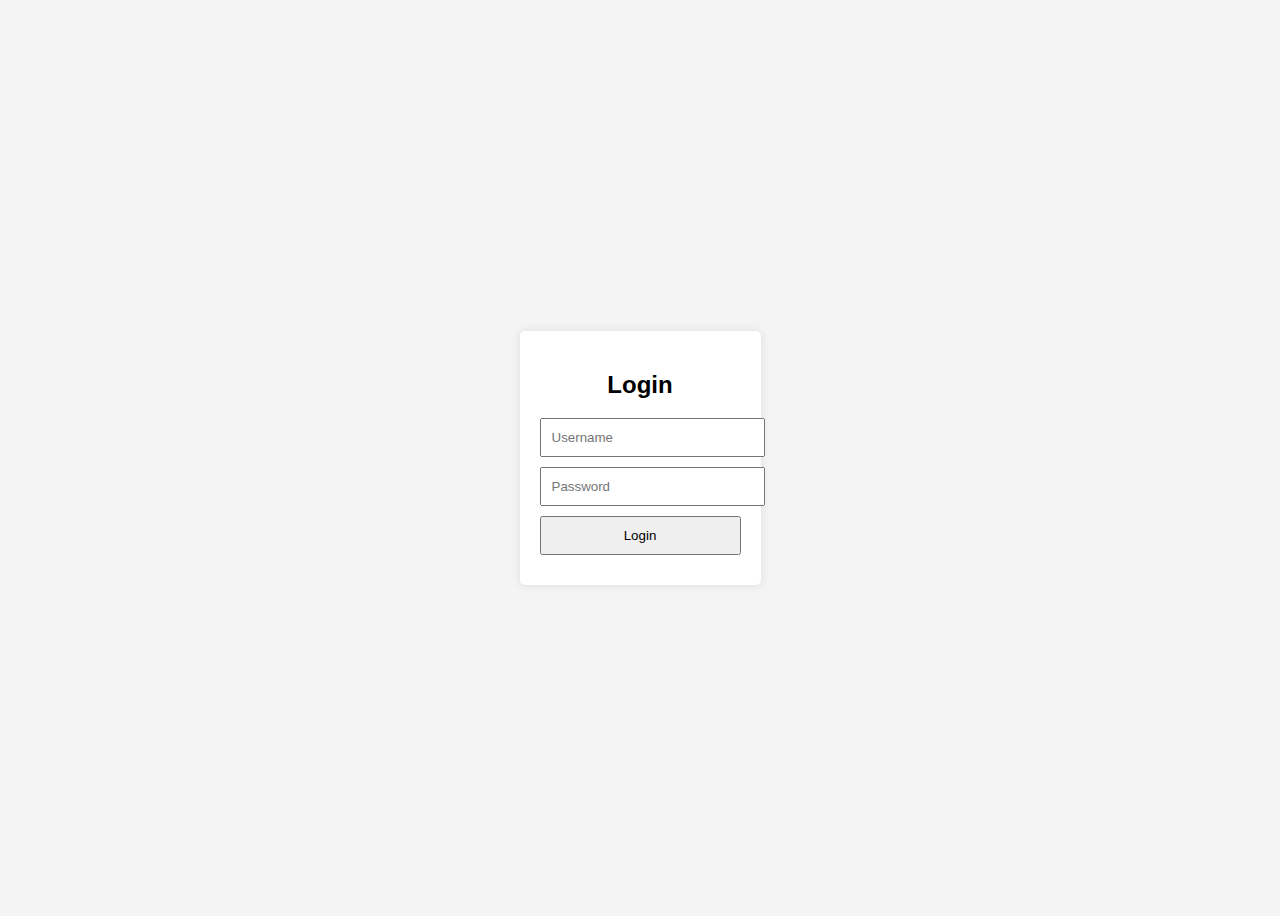
<file: src/pages/login.html>
<!DOCTYPE html>
<html lang="en">
<head>
    <meta charset="UTF-8">
    <meta name="viewport" content="width=device-width, initial-scale=1.0">
    <title>Login</title>
    <link rel="stylesheet" href="../styles/login.css">
</head>
<body>
    <div class="login-container">
        <h2>Login</h2>
        <form>
            <input type="text" placeholder="Username" required>
            <input type="password" placeholder="Password" required>
            <button type="submit">Login</button>
        </form>
    </div>
</body>
</html>
</file>
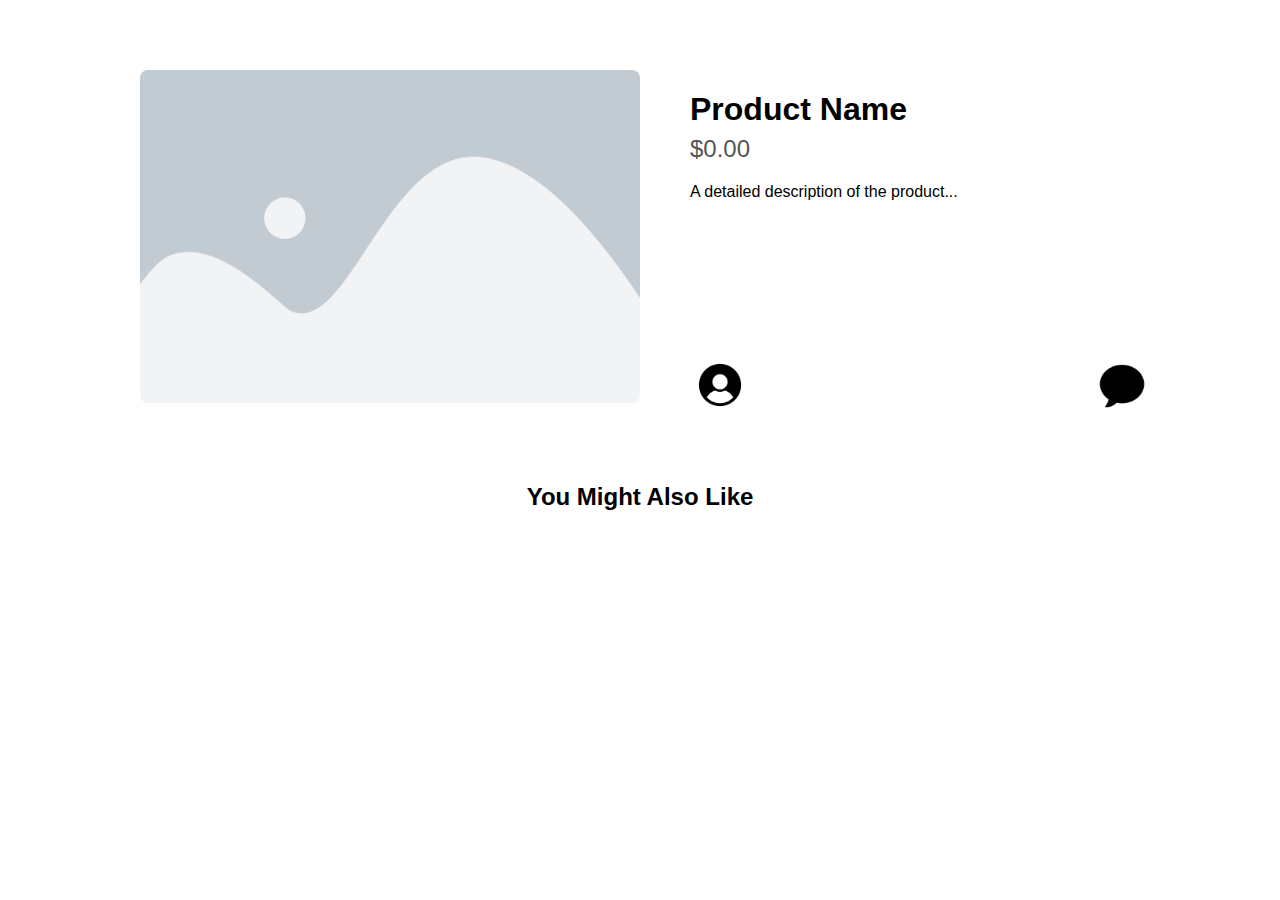
<file: src/pages/product.html>
<!DOCTYPE html>
<html lang="en">
<head>
    <meta charset="UTF-8">
    <meta name="viewport" content="width=device-width, initial-scale=1.0">
    <title>Product</title>
    <link rel="stylesheet" href="../styles/product.css">
</head>
<body>
    <div class="product-page-container">
        <div class="product-images">

            <div class="thumbnail-images">
                <!-- Thumbnails will be generated by JavaScript -->
            </div>
            <div class="main-image-container">
                <img src="../img/image.png" alt="Main Product Image" class="main-image">
            </div>
        
        </div> <!--End of product images-->
    
        <div class="product-details">
            <h1 class="product-title">Product Name</h1>
            <p class="product-price">$0.00</p>
            <p class="product-description">A detailed description of the product...</p>

            <!-- View seller & message user button -->
             <div class="view-seller-message-seller-section">
                <button id="view-seller" class="circle-button">
                    <img src="../img/user_icon.png" alt="view seller">
                </button>
                <button id="message-seller" class="circle-button">
                    <img src="../img/message_icon.png" alt="message-sellr">
                </button>
             </div>

        </div> <!--End Of product details-->
    </div> <!--End Of product page cointainer-->

    <!-- You May Also Like Section -->
    <div class="you-may-also-like-container">
        <h2>You Might Also Like</h2>
        <div id="you-may-also-like">
            <!-- Product thumbnails will be generated by JavaScript -->
        </div>
    </div> <!--End Of You may also like-->

</body>
</html>
</file>
<file: src/styles/login.css>
body {
    font-family: Arial, sans-serif;
    display: flex;
    justify-content: center;
    align-items: center;
    height: 100vh;
    background-color: #f4f4f4;
}

.login-container {
    background: white;
    padding: 20px;
    border-radius: 5px;
    box-shadow: 0px 0px 10px rgba(0, 0, 0, 0.1);
    text-align: center;
}

input, button {
    display: block;
    width: 100%;
    margin: 10px 0;
    padding: 10px;
}
</file>
<file: src/styles/product.css>
body {
    font-family: Arial, sans-serif;
    margin: 0;
    padding: 0;
    text-align: center;
}

.product-page-container {
    display: flex;
    padding: 20px;
    max-width: 1000px;
    margin: auto;
    margin-top: 50px;
    gap: 20px;
}

.product-images {
    display: flex;
    flex-direction: column;
    align-items: center;
    max-width: 50%;
}

.main-image-container img {
    width: 100%;
    border-radius: 8px;
}

.thumbnail-images img {
    width: 80px;
    cursor: pointer;
    margin: 5px;
    transition: transform 0.3s ease, box-shadow 0.3s ease;
}

.thumbnail-images img:hover {
    transform: translateY(-3px);
    box-shadow: 2px 2px 6px rgba(0, 0, 0, 0.2);
}

.product-details {
    flex: 1;
    text-align: left;
    margin-left: 30px;
}

.product-title {
    font-size: 2rem;
    margin-bottom: -17px;
}

.product-price {
    font-size: 1.5rem;
    color: #555;
    margin-bottom: 20px;
}

.product-description {
    height: 150px;
    overflow-y: auto;
    padding-right: 10px;
}

.view-seller-message-seller-section {
    display: flex;
    margin-top: 27px;
    gap: 76%;
}

.circle-button {
    background: none;
    border: none;
    cursor: pointer;
}

.circle-button:hover {
    transform: scale(1.1);
}

.circle-button img {
    width: 48px;
}

.you-may-also-like-container {
    margin-top: 50px;
    text-align: center;
}

#you-may-also-like {
    display: flex;
    justify-content: center;
    flex-wrap: wrap;
    gap: 20px;
}
</file>
